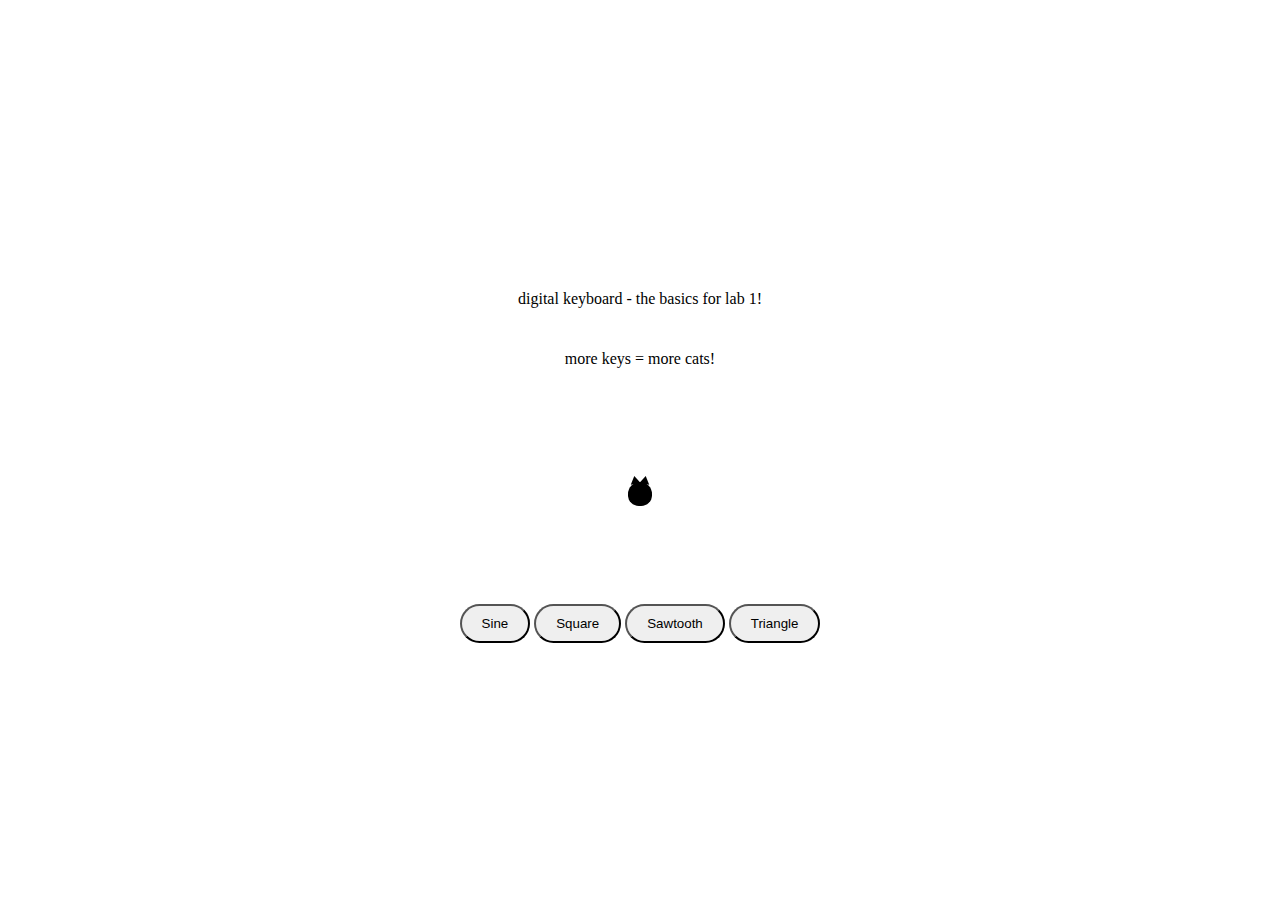
<file: index.html>
<!DOCTYPE html>
<link rel="stylesheet" href="style.css">
<html lang="en">

<head>
    <meta charset="UTF-8">
    <meta name="viewport" content="width=device-width, initial-scale=1.0">
    <title>Kelly HW1</title>
</head>

<body>
    <p>digital keyboard - the basics for lab 1!</p>
    <p>more keys = more cats!</p>
    <div id="cat-container" aria-hidden="true">
        <div id="cat"></div>
    </div>
    <div id="wave-controls">
        <button type="button" class="wave-btn active" data-wave="sine">Sine</button>
        <button type="button" class="wave-btn" data-wave="square">Square</button>
        <button type="button" class="wave-btn" data-wave="sawtooth">Sawtooth</button>
        <button type="button" class="wave-btn" data-wave="triangle">Triangle</button>
    </div>
</body>

<script src="main.js"></script>

</html>
</file>
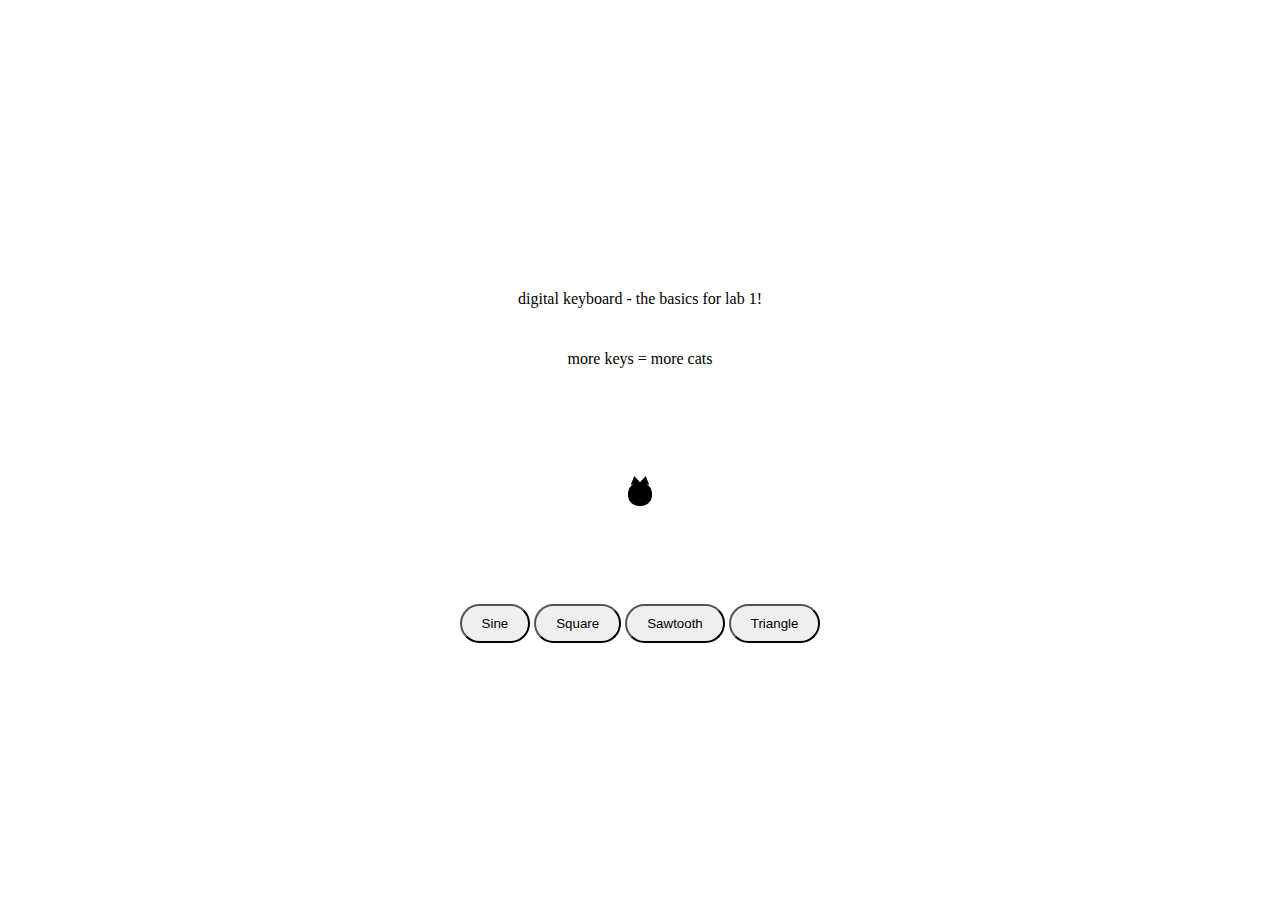
<file: hw1/index.html>
<!DOCTYPE html>
<link rel="stylesheet" href="style.css">
<html lang="en">

<head>
    <meta charset="UTF-8">
    <meta name="viewport" content="width=device-width, initial-scale=1.0">
    <title>Kelly HW1</title>
</head>

<body>
    <p>digital keyboard - the basics for lab 1!</p>
    <p>more keys = more cats</p>
    <div id="cat-container" aria-hidden="true">
        <div id="cat"></div>
    </div>
    <div id="wave-controls">
        <button type="button" class="wave-btn active" data-wave="sine">Sine</button>
        <button type="button" class="wave-btn" data-wave="square">Square</button>
        <button type="button" class="wave-btn" data-wave="sawtooth">Sawtooth</button>
        <button type="button" class="wave-btn" data-wave="triangle">Triangle</button>
    </div>
</body>

<script src="main.js"></script>

</html>
</file>
<file: style.css>
button {
    border-radius: 25px;
    padding: 10px 20px;
    cursor: pointer;
}

body {
    display: flex;
    flex-direction: column;
    justify-content: center;
    align-items: center;
    min-height: 100vh;
    gap: 10px;
    text-align: center;
}

#cat-container {
    width: 200px;
    height: 200px;
    position: relative;
}

#cat,
.cat-note {
    position: absolute;
    left: 50%;
    top: 50%;
    transform: translate(-50%, -50%);
    width: 24px;
    height: 24px;
    background: #000;
    border-radius: 50% 50% 45% 45%;
}

#cat::before,
#cat::after,
.cat-note::before,
.cat-note::after {
    content: "";
    position: absolute;
    top: -6px;
    width: 0;
    height: 0;
    border-left: 5px solid transparent;
    border-right: 5px solid transparent;
    border-bottom: 8px solid #000;
}
#cat::before { left: 2px; transform: rotate(-10deg); }
#cat::after { right: 2px; transform: rotate(10deg); }
.cat-note::before { left: 2px; transform: rotate(-10deg); }
.cat-note::after { right: 2px; transform: rotate(10deg); }

/* Sine wave: S shape (horizontal motion with vertical oscillation) */
@keyframes wave-sine {
    0% { transform: translate(-50%, -50%) translate(-60px, 0); }
    12.5% { transform: translate(-50%, -50%) translate(-45px, -40px); }
    25% { transform: translate(-50%, -50%) translate(-30px, 0); }
    37.5% { transform: translate(-50%, -50%) translate(-15px, 40px); }
    50% { transform: translate(-50%, -50%) translate(0, 0); }
    62.5% { transform: translate(-50%, -50%) translate(15px, -40px); }
    75% { transform: translate(-50%, -50%) translate(30px, 0); }
    87.5% { transform: translate(-50%, -50%) translate(45px, 40px); }
    100% { transform: translate(-50%, -50%) translate(60px, 0); }
}

/* Square wave: rectangular pattern */
@keyframes wave-square {
    0% { transform: translate(-50%, -50%) translate(-50px, -50px); }
    25% { transform: translate(-50%, -50%) translate(50px, -50px); }
    50% { transform: translate(-50%, -50%) translate(50px, 50px); }
    75% { transform: translate(-50%, -50%) translate(-50px, 50px); }
    100% { transform: translate(-50%, -50%) translate(-50px, -50px); }
}

/* Sawtooth wave: diagonal ramp up, then reset */
@keyframes wave-sawtooth {
    0% { transform: translate(-50%, -50%) translate(-60px, 60px); }
    50% { transform: translate(-50%, -50%) translate(60px, -60px); }
    51% { transform: translate(-50%, -50%) translate(-60px, 60px); }
    100% { transform: translate(-50%, -50%) translate(-60px, 60px); }
}

/* Triangle wave: zigzag pattern */
@keyframes wave-triangle {
    0% { transform: translate(-50%, -50%) translate(-60px, 0); }
    25% { transform: translate(-50%, -50%) translate(-30px, -60px); }
    50% { transform: translate(-50%, -50%) translate(0, 0); }
    75% { transform: translate(-50%, -50%) translate(30px, -60px); }
    100% { transform: translate(-50%, -50%) translate(60px, 0); }
}
</file>
<file: hw1/style.css>
button {
    border-radius: 25px;
    padding: 10px 20px;
    cursor: pointer;
}

body {
    display: flex;
    flex-direction: column;
    justify-content: center;
    align-items: center;
    min-height: 100vh;
    gap: 10px;
    text-align: center;
}

#cat-container {
    width: 200px;
    height: 200px;
    position: relative;
}

#cat,
.cat-note {
    position: absolute;
    left: 50%;
    top: 50%;
    transform: translate(-50%, -50%);
    width: 24px;
    height: 24px;
    background: #000;
    border-radius: 50% 50% 45% 45%;
}

#cat::before,
#cat::after,
.cat-note::before,
.cat-note::after {
    content: "";
    position: absolute;
    top: -6px;
    width: 0;
    height: 0;
    border-left: 5px solid transparent;
    border-right: 5px solid transparent;
    border-bottom: 8px solid #000;
}
#cat::before { left: 2px; transform: rotate(-10deg); }
#cat::after { right: 2px; transform: rotate(10deg); }
.cat-note::before { left: 2px; transform: rotate(-10deg); }
.cat-note::after { right: 2px; transform: rotate(10deg); }

/* Sine wave: S shape (horizontal motion with vertical oscillation) */
@keyframes wave-sine {
    0% { transform: translate(-50%, -50%) translate(-60px, 0); }
    12.5% { transform: translate(-50%, -50%) translate(-45px, -40px); }
    25% { transform: translate(-50%, -50%) translate(-30px, 0); }
    37.5% { transform: translate(-50%, -50%) translate(-15px, 40px); }
    50% { transform: translate(-50%, -50%) translate(0, 0); }
    62.5% { transform: translate(-50%, -50%) translate(15px, -40px); }
    75% { transform: translate(-50%, -50%) translate(30px, 0); }
    87.5% { transform: translate(-50%, -50%) translate(45px, 40px); }
    100% { transform: translate(-50%, -50%) translate(60px, 0); }
}

/* Square wave: rectangular pattern */
@keyframes wave-square {
    0% { transform: translate(-50%, -50%) translate(-50px, -50px); }
    25% { transform: translate(-50%, -50%) translate(50px, -50px); }
    50% { transform: translate(-50%, -50%) translate(50px, 50px); }
    75% { transform: translate(-50%, -50%) translate(-50px, 50px); }
    100% { transform: translate(-50%, -50%) translate(-50px, -50px); }
}

/* Sawtooth wave: diagonal ramp up, then reset */
@keyframes wave-sawtooth {
    0% { transform: translate(-50%, -50%) translate(-60px, 60px); }
    50% { transform: translate(-50%, -50%) translate(60px, -60px); }
    51% { transform: translate(-50%, -50%) translate(-60px, 60px); }
    100% { transform: translate(-50%, -50%) translate(-60px, 60px); }
}

/* Triangle wave: zigzag pattern */
@keyframes wave-triangle {
    0% { transform: translate(-50%, -50%) translate(-60px, 0); }
    25% { transform: translate(-50%, -50%) translate(-30px, -60px); }
    50% { transform: translate(-50%, -50%) translate(0, 0); }
    75% { transform: translate(-50%, -50%) translate(30px, -60px); }
    100% { transform: translate(-50%, -50%) translate(60px, 0); }
}
</file>
